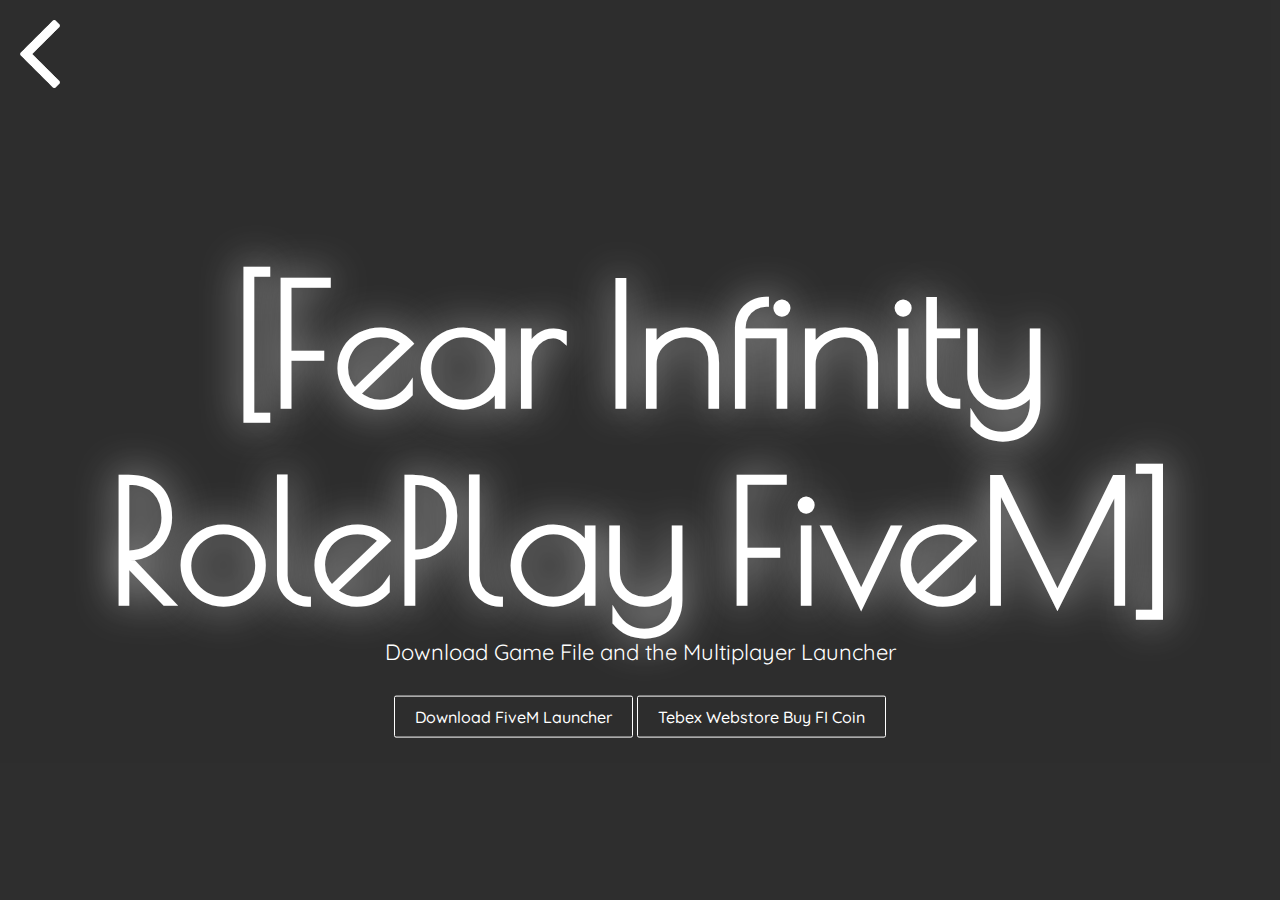
<file: webs/download.html>
<!DOCTYPE html>
<html lang="en">
<head>
  <meta charset="utf-8" />
  <title>Download Page Mobile📱</title>
  <meta name="viewport" content="width=device-width, initial-scale=1" />
  <link href="https://fonts.googleapis.com/css?family=Poiret+One" rel="stylesheet">
  <link href="https://fonts.googleapis.com/css?family=Quicksand:300,400,500,700" rel="stylesheet">
  <link rel="stylesheet" href="./download.css">
  <style>
    /* Add your custom styles here */
  </style>
</head>
<body>
  <div class="back-arrow">
    <a href="../index.html" onclick="window.history.back();">
      <img src="../media/back-arrow.png" alt="Back Arrow">
    </a>
  </div>
  
  <div class="error-msg">
    <span>
      <h1>[Fear Infinity RolePlay FiveM]</h1>
      <p>Download Game File and the Multiplayer Launcher</p>
      <a href="https://fivem.net/" class="main4_dc_button"><button>Download FiveM Launcher</button></a>
      <a href="https://vallhalla-roleplay-stores.tebex.io/" class="main4_dc_button"><button>Tebex Webstore Buy FI Coin</button></a>
    </span>
  </div>

  <script>
    // JavaScript to redirect mobile users
    if (/Mobi/.test(navigator.userAgent)) {
      window.location.href = 'errordow.html'; // Redirect to error page
    }
  </script>

</body>
</html>
</file>
<file: webs/download.css>
body {
  background: #292929;
  background: #363636;
  background: #333333;
  margin: 0px;
  overflow: hidden;
}

a {
  color: #FFFFF;
}

.error-msg {
    width: 100%;
    height: 100%;
    position: absolute;
    top: 0;
    right: 0;
    bottom: 0;
    background: rgba(0, 0, 0, 0.1);
  }
  .error-msg span {
    position: absolute;
    width: 100%;
    text-align: center;
    top: 60%;
    transform: translateY(-60%);
  }
  .error-msg span h1, .error-msg span p {
    color: #ffffff;
    margin: 0;
  }
  .error-msg span h1 {
    font-size: 168px;
    font-family: "Poiret One", cursive;
    text-shadow: 0px 0px 40px rgba(255, 255, 255, 0.7);
  }
  .error-msg span p {
    font-size: 22px;
    font-family: "Quicksand", sans-serif;
  }
  
  .error-msg span button {
    cursor: pointer;
    outline: none;
    border: none;
    background: transparent;
    color: #ffffff;
    padding: 10px 20px;
    margin-top: 30px;
    font-size: 16px;
    font-family: "Quicksand", sans-serif;
    font-weight: 500;
    border: 1px solid #ffffff;
    border-radius: 2px;
  }
  .button {
    display: inline-block;
    padding: 12px 24px;
    background-color: #007bff; /* Blue background color */
    color: #ffffff; /* White text color */
    text-decoration: none;
    font-size: 16px;
    border: none;
    cursor: pointer;
    border-radius: 4px;
    transition: background-color 0.3s ease;
  }
  .button:hover {
    background-color: #0056b3; 
  }
  .back-arrow {
    position: fixed;
    top: 20px; 
    left: 20px;
    z-index: 1000; 
  }
  
  .back-arrow img {
    width: 40px; 
    height: auto;
    cursor: pointer;
  }
</file>
